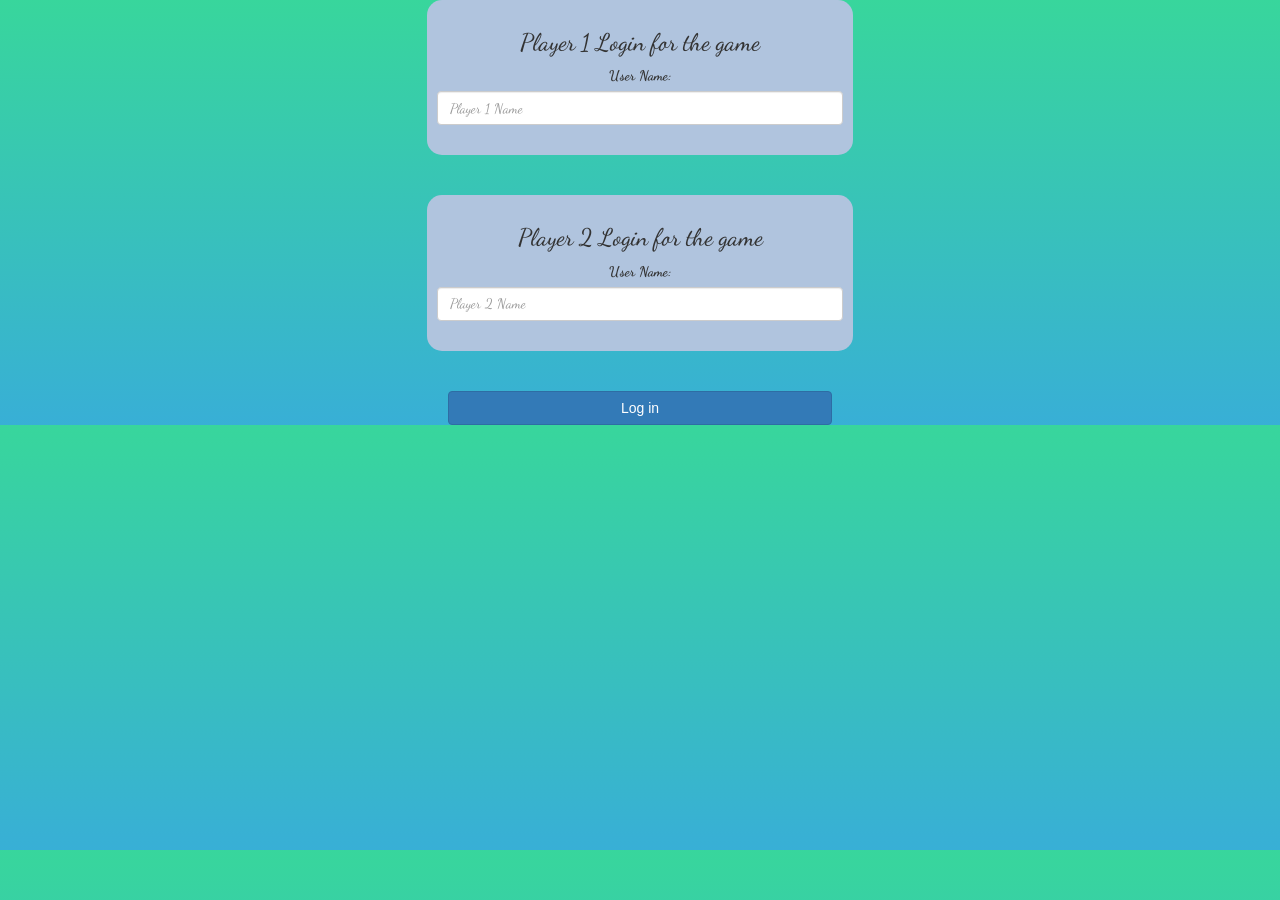
<file: index.html>
<!DOCTYPE html>
<html>
<head>
	<title> The Math Quiz Game!</title>

<meta name="viewport" content="width=device-width, initial-scale=1">
<link rel="stylesheet" href="https://maxcdn.bootstrapcdn.com/bootstrap/3.4.0/css/bootstrap.min.css">
<script src="https://ajax.googleapis.com/ajax/libs/jquery/3.4.1/jquery.min.js"></script>
<script src="https://maxcdn.bootstrapcdn.com/bootstrap/3.4.0/js/bootstrap.min.js"></script>
<link href="https://fonts.googleapis.com/css2?family=Dancing+Script&display=swap" rel="stylesheet">

<link rel="stylesheet" type="text/css" href="style.css">

<script src="quiz_game_login.js"></script>
</head>
<body>
	<center>
	<div class="col-lg-4 col-sm-8 col-xs-11 login_div1">
		<h3>Player 1 Login for the game</h3>
		<label>User Name:</label>
		<input type="text" id="player1_name_input" class="form-control" placeholder="Player 1 Name">
		<br>
	</div>

	<br>
	<br>

	<div class="col-lg-4 col-sm-8 col-xs-11 login_div2">
		<h3>Player 2 Login for the game</h3>
		<label>User Name:</label>
		<input type="text" id="player2_name_input" class="form-control" placeholder="Player 2 Name">
		<br>
	</div>

	<br>
	<br>

	<button style="width:30%" class="btn btn-primary" onclick="addUser()">Log in</button>
</center>
</body>
</html>
</file>
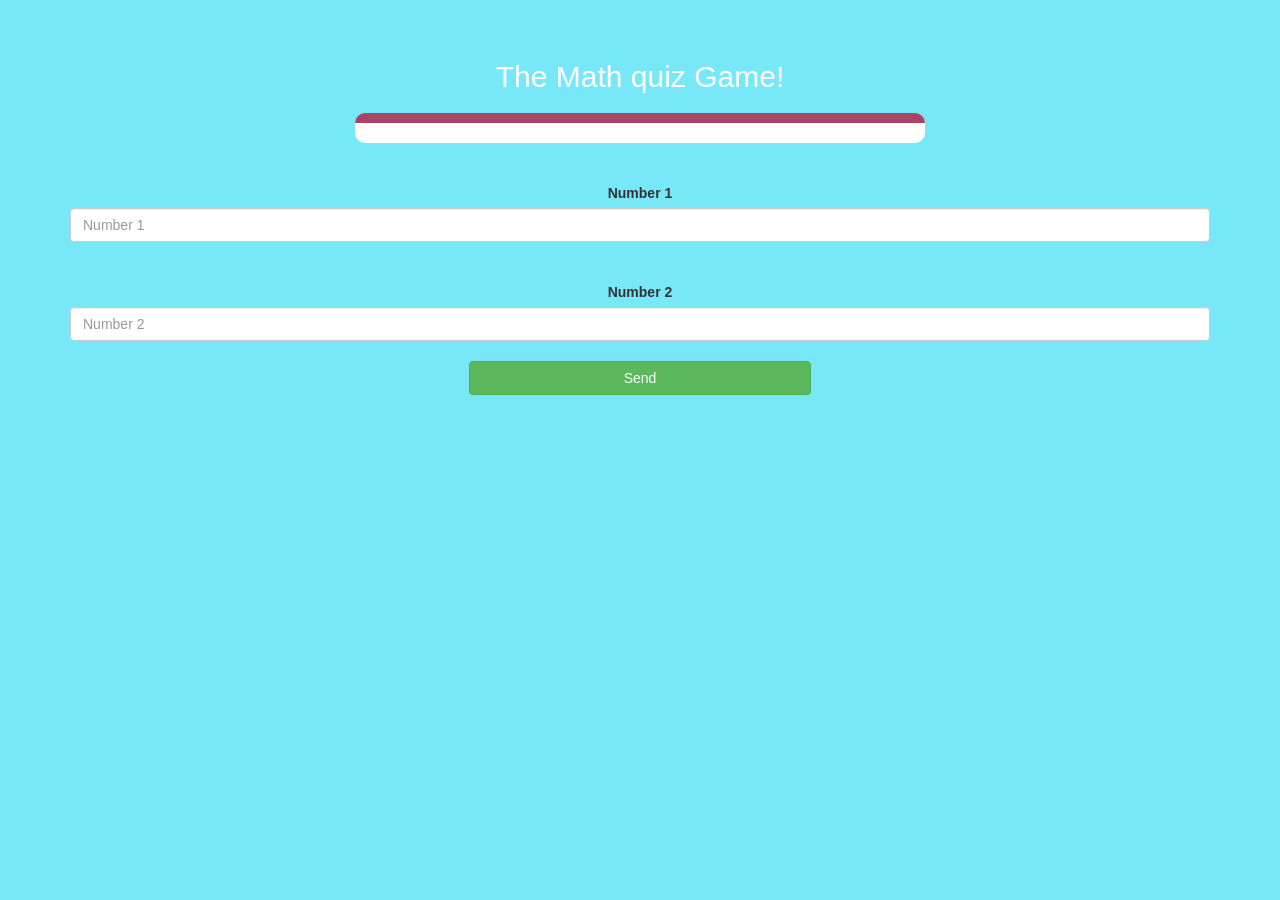
<file: quiz_game_page.html>
<!DOCTYPE html>
<html>
<head>
	<title> The Math Quiz Game!</title>

<meta name="viewport" content="width=device-width, initial-scale=1">
<link rel="stylesheet" href="https://maxcdn.bootstrapcdn.com/bootstrap/3.4.0/css/bootstrap.min.css">
<script src="https://ajax.googleapis.com/ajax/libs/jquery/3.4.1/jquery.min.js"></script>
<script src="https://maxcdn.bootstrapcdn.com/bootstrap/3.4.0/js/bootstrap.min.js"></script>

<link rel="stylesheet" type="text/css" href="style.css">
</head>

<body style="background:rgb(120, 232, 249)">

    <h4 id="player1_ name"></h4> <span id="player1_score"></span>
    <br>
    <h4 id="player2_ name"></h4> <span id="player2_score"></span>

    <div class="container">
        <center>
            <h2 style="color: white;">The Math quiz Game!</h2>
            <h3 id="question-turn"></h3>
            <h3 id="answer_turn"></h3>
            <div id="output" class="col-lg-6"></div>
            <br>
            <br>

            <label>Number 1</label>

            <input type="text" id="num_1" class="form-control" placeholder="Number 1">
            <br>
            <br>
            <label>Number 2</label>
            <input type="text" id="num_2" class="form-control" placeholder="Number 2">
            <br>
            <button onclick="send()" class="btn btn-success" style="width: 30%;">Send</button>
        </center>
    </div>
    <script src="quiz_game_page.js"></script>
</body>
</html>
</file>
<file: style.css>
body
{
	background: linear-gradient(#38d69c 0%, #38afd6 100%);
}

	.login_div1 , .login_div2
	{
		background: lightsteelblue;
		padding: 10px;
		float: none;
		border-radius: 15px;
        font-family: 'Dancing Script', cursive;
	}


#player1_name , #player2_name
{
	display: inline-block;
	margin-left: 20px;
}

#output{
	background: white;
	border-radius: 10px;
	border-top: 10px solid #AA4465;
	padding: 10px;
	float: none;
	text-align: left;
}
</file>
